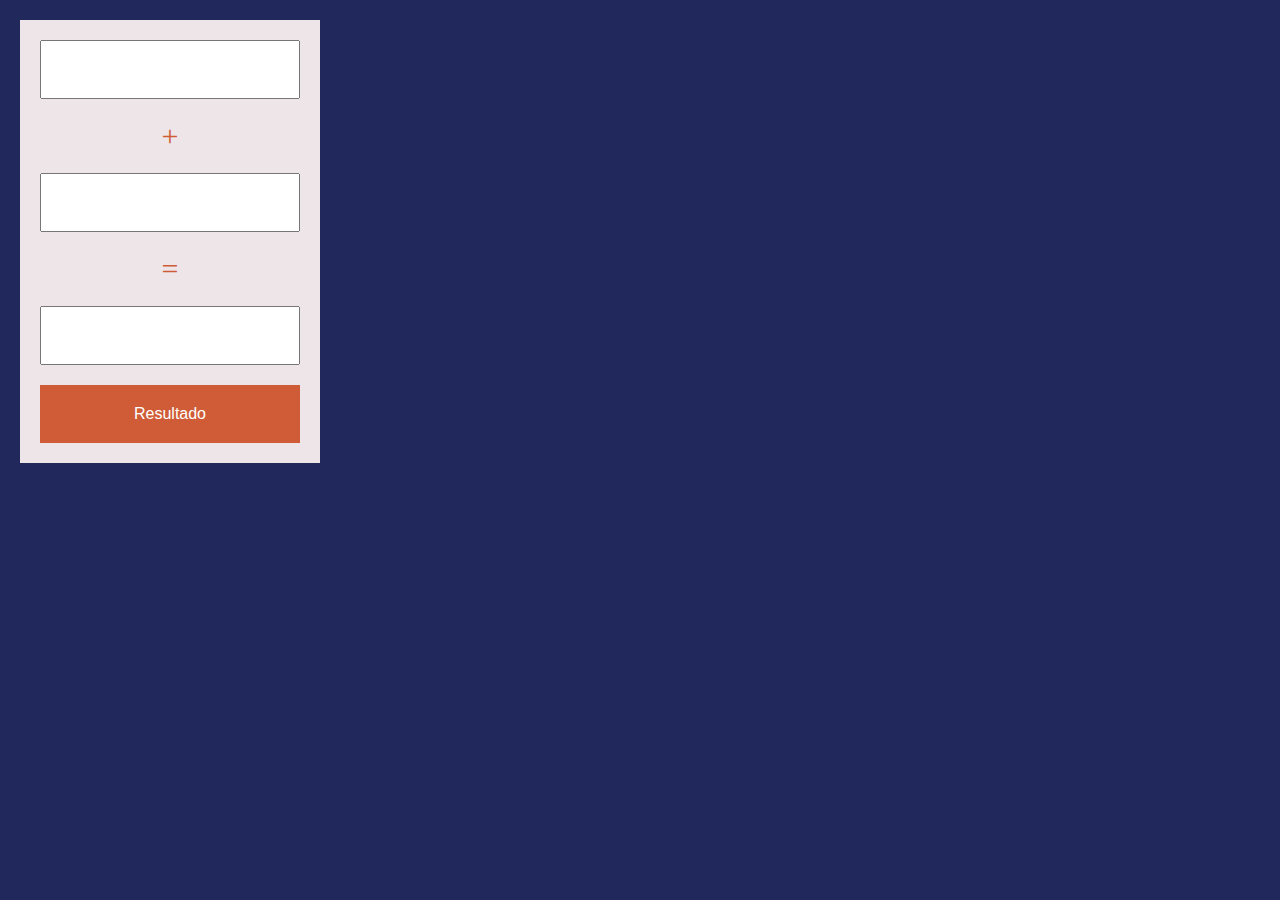
<file: Javascript/calculadoraJS/index.html>
<!DOCTYPE html>
<html lang="en">
<head>
    <meta charset="UTF-8">
    <meta http-equiv="X-UA-Compatible" content="IE=edge">
    <meta name="viewport" content="width=device-width, initial-scale=1.0">
    <title>Calculadora</title>
    <link rel="stylesheet" href="css/estilos.css">
</head>
<body>
    <div class="contenedor">
        <form action="">
            <input type="text" name="" id="numero1">
            <p>+</p>
            <input type="text" name="" id="numero2">
            <p>=</p>
            <input type="text" name="" id="resultado" readonly>
            <input type="button" onclick="suma()" class="btn" value="Resultado">
        </form>
    </div>
    <script src="js/calculadora.js"></script>
</body>
</html>
</file>
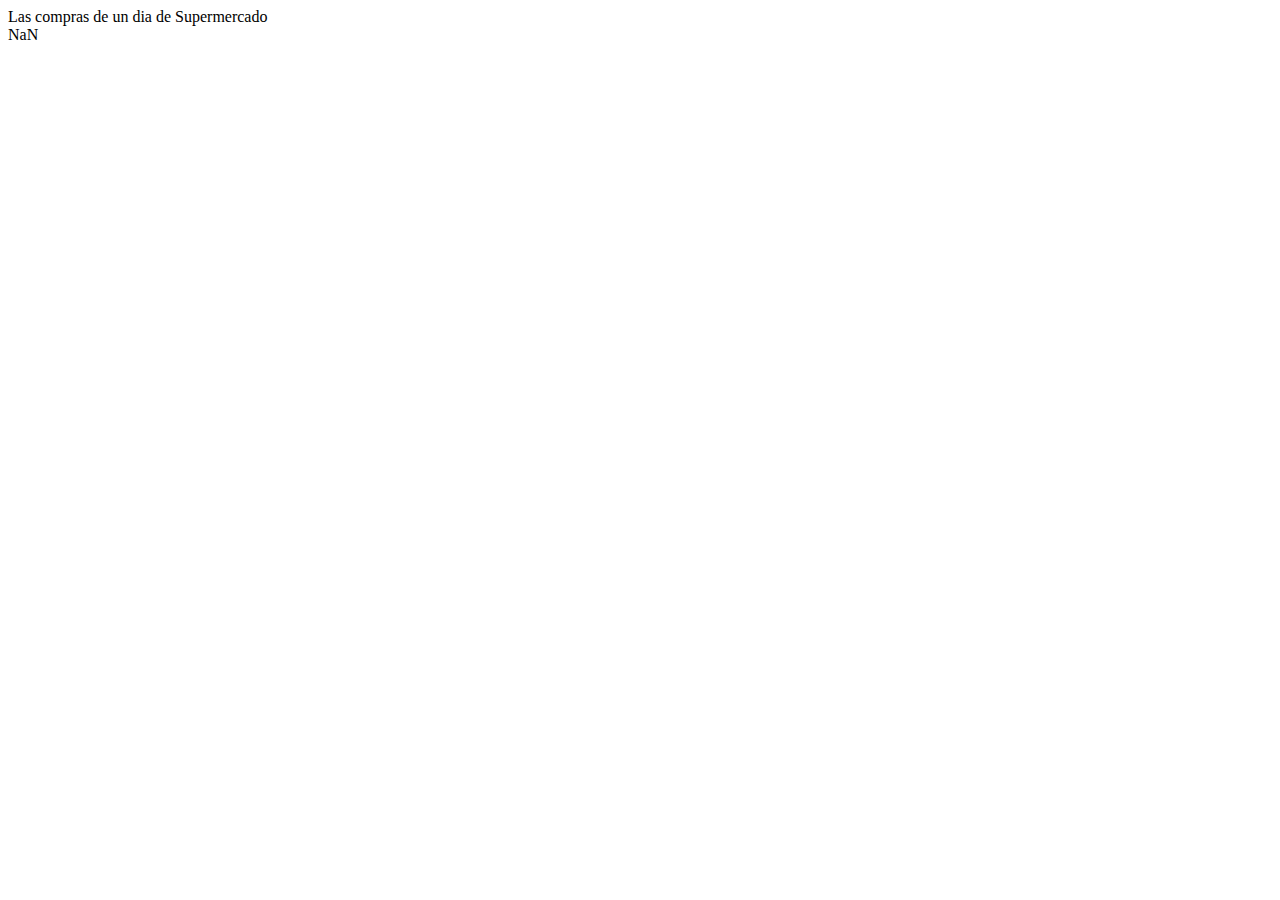
<file: Javascript/casoSupermercado/index.html>
<!DOCTYPE html>
<html lang="en">

<head>
    <meta charset="UTF-8">
    <meta http-equiv="X-UA-Compatible" content="IE=edge">
    <meta name="viewport" content="width=device-width, initial-scale=1.0">
    <title>Intro a JS</title>

</head>

<body>
    <script src="js/supermercado.js"></script>
</body>
</html>
</file>
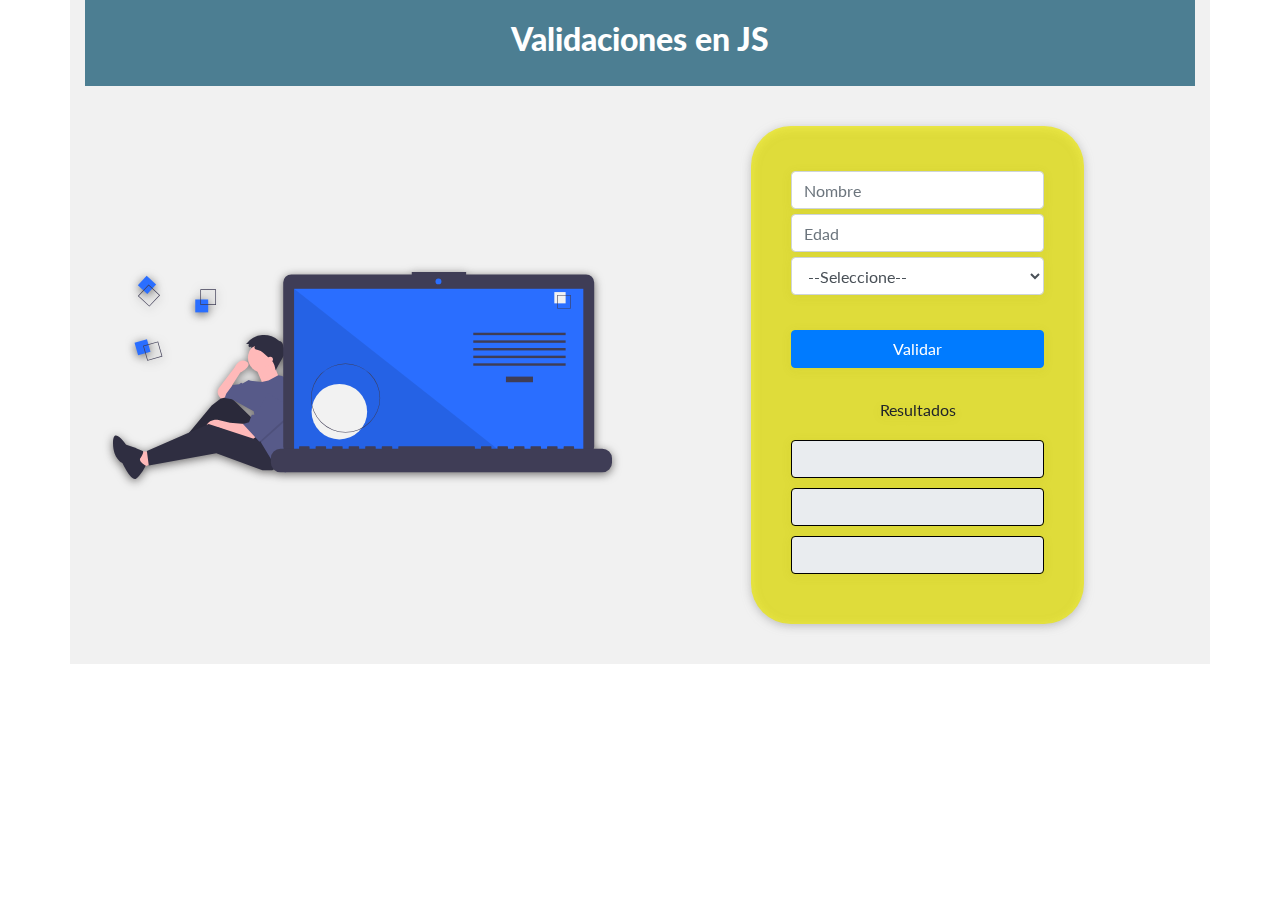
<file: Javascript/validacionesJS/index.html>
<!DOCTYPE html>
<html lang="es">
<head>
    <meta charset="UTF-8">
    <meta name="viewport" content="width=device-width, initial-scale=1.0">
    <title>Validaciones con JS</title>
    <link rel="stylesheet" href="css/bootstrap.min.css">
    <link rel="stylesheet" href="css/estilos.css">
    <link href="https://fonts.googleapis.com/css2?family=Lato:ital,wght@0,100;0,400;0,900;1,300&display=swap" rel="stylesheet"> 
</head>
<body>

    <div class="container">
        <div class="titulo">
            <h2>Validaciones en JS</h2>
        </div>
        <div class="foto">
            <img src="img/foto.svg" alt="Computación e Informática">
        </div>
        <div class="grupo-form">
            <form class="formulario" action="" name="frmDetalle">
                <input class="ingreso form-control" type="text" name="txtNombre" id="nombre" placeholder="Nombre">
                <input class="ingreso form-control" type="text" name="txtEdad" id="edad" placeholder="Edad">
                <select class="ingreso form-control" name="aficiones">
                    <option value="seleccione">--Seleccione--</option>
                    <option value="Deporte">Deporte</option>
                    <option value="Música">Música</option>
                    <option value="Arte">Arte</option>
                    <option value="Teatro">Teatro</option>
                    <option value="Lectura">Lectura</option>
                    <option value="Videojuegos">Videojuegos</option>
                    <option value="Programacion">Programacion</option>
                </select>
                <input class="btn btn-primary" type="button" value="Validar" onclick="validar()">
                <label for="">Resultados</label>
                <input class="respuestas form-control" type="text" name="" id="rNombre" readonly>
                <input class="respuestas form-control" type="text" name="" id="rEdad" readonly>
                <input class="respuestas form-control" type="text" name="" id="rAficion" readonly>
                
            </form>
        </div>
    </div>
    
    <script src="js/validar.js"></script>
    <!-- <script src="js/bootstrap.min.js"></script> -->
</body>
</html>
</file>
<file: Javascript/calculadoraJS/css/estilos.css>
* {
    margin: 0;
    /* Margen externo */
    padding: 0;
    /* relleno interno */
    -webkit-box-sizing: border-box;
    -moz-box-sizing: border-box;
    box-sizing: border-box;
}



body {
    background: #21295c;
    color: #cf5c36;
}



.contenedor {
    width: 300px;
    margin: 20px;
    background: #eee5e9;
    padding: 20px;
}



form p {
    text-align: center;
    margin-bottom: 20px;
    /*Margen inferior*/
    font-size: 30px;
}



input[type="text"] {
    width: 100%;
    margin-bottom: 20px;
    padding: 20px;
    text-align: center;
}



form .btn {
    width: 100%;
    background: #cf5c36;
    color: #fff;
    border: none;
    cursor: pointer;
    font-size: 16px;
    text-align: center;
    padding: 20px;
    display: inline-block;
    /* Distribución de cajas */
    text-decoration: none;
    /*Quitar el subrayado*/
}
</file>
<file: Javascript/validacionesJS/css/estilos.css>
body {
    font-family: 'Lato', sans-serif;
}

.container {
    display: grid;
    grid-template-columns: repeat(2, 1fr);
    grid-template-rows: repeat(2, auto);
    grid-template-areas: "titulo titulo"
        "foto grupo-form";
    background: rgba(235, 235, 235, 0.7);
}


.titulo {
    grid-area: titulo;
    background: rgba(5, 77, 105, 0.7);
    color: #fff;
    padding: 20px 0;
    width: 100%;
    text-align: center;
}

.titulo h2 {
    font-weight: 900;
}

.foto {
    grid-area: foto;
    display: flex;
    justify-content: center;
    align-items: center;
}

.foto img {
    width: 90%;
    filter: drop-shadow(0 2px 5px rgba(48, 46, 46, 0.7));

}

.grupo-form {
    grid-area: grupo-form;
}

.formulario {
    padding: 40px;
    width: 60%;
    margin: 40px auto;
    text-align: center;
    background: rgba(236, 232, 1, 0.7);
    border-radius: 40px;
    filter: drop-shadow(0 2px 5px rgba(136, 136, 136, 0.7));
    font-weight: 400;

}

.btn {
    margin: 30px 0;
    width: 100%;
}

.respuestas {
    margin: 10px 0;
    border: 1px solid #000;
}

.ingreso {
    margin: 5px 0;
}
</file>
